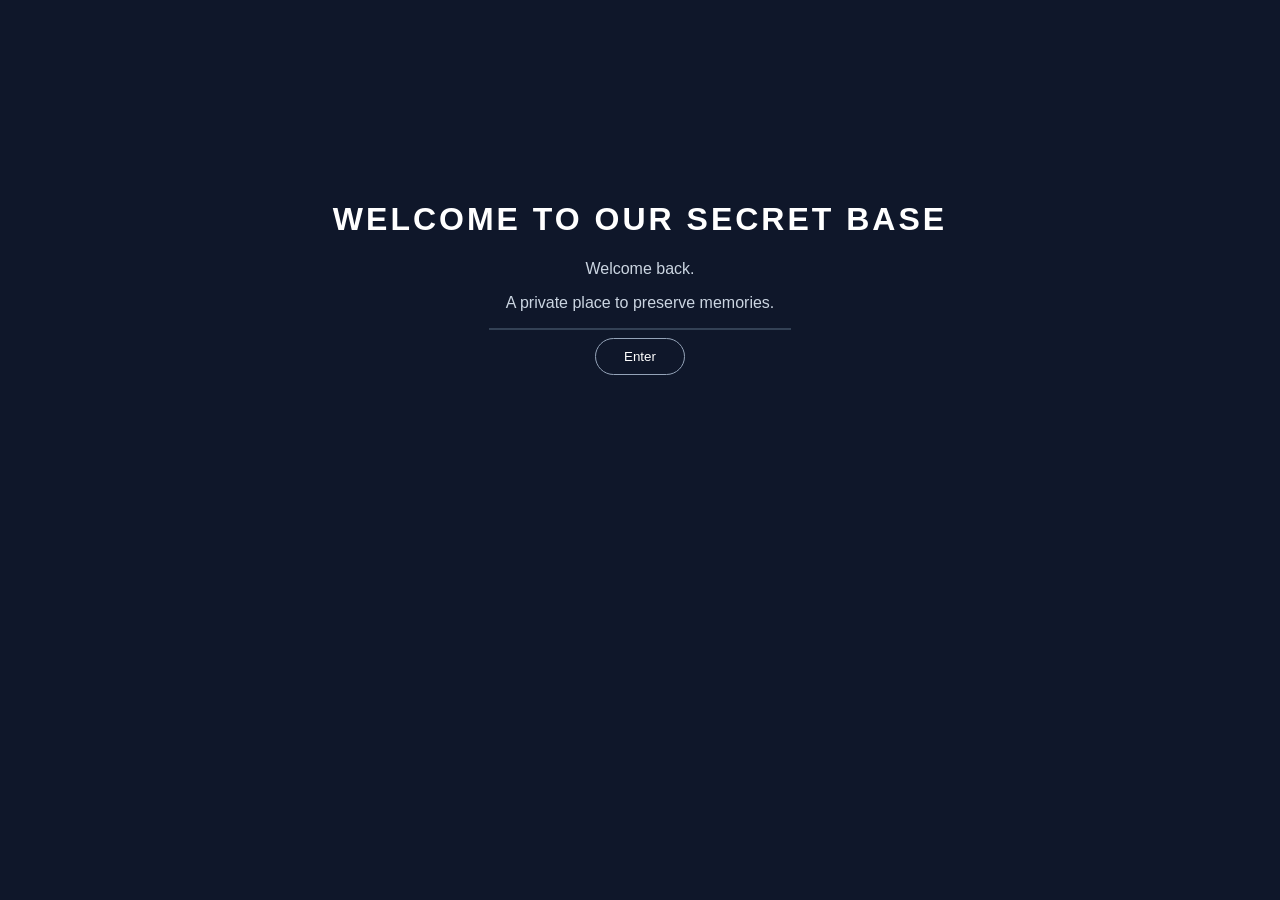
<file: templates/index.html>
<!DOCTYPE html>
<html lang="en">

<head>
    <title>zzdd Secret Base</title>
    <link rel="stylesheet" href="/static/css/style.css">
</head>

<body>

    <div class="hero">

        <h1>WELCOME TO OUR SECRET BASE</h1>

        <p>Welcome back.</p>

        <p>A private place to preserve memories.</p>

        <hr>

        <a href="/albums">
            <button>Enter</button>
        </a>

    </div>

</body>

</html>
</file>
<file: static/css/style.css>
body {
    background-color: #0f172a;
    color: white;
    text-align: center;
    font-family: Arial, sans-serif;
    margin: 0;
}

.hero {
    width: 80%;
    max-width: 800px;
    margin: auto;
    padding-top: 180px;
}

h1 {
    letter-spacing: 3px;
}

p {
    color: #cbd5e1;
}

button {
    padding: 10px 28px;
    border-radius: 999px;
    border: 1px solid #94a3b8;
    background-color: transparent;
    color: white;
    cursor: pointer;
}

hr {
    width: 300px;
    border: 1px solid #334155;
}

/* Albums Page */

.albums-page {
    width: 80%;
    max-width: 900px;
    margin: 0 auto;
    padding-top: 80px;
}

.albums-header {
    display: flex;
    justify-content: space-between;
    align-items: center;
    margin-bottom: 40px;
}

.albums-header h1 {
    margin: 0;
    font-size: 36px;
}

.new-album-button {
    padding: 10px 22px;
    border-radius: 999px;
    border: 1px solid #94a3b8;
    background-color: transparent;
    color: white;
    cursor: pointer;
}

.album-grid {
    display: grid;
    grid-template-columns: repeat(3, 1fr);
    gap: 24px;
}

.album-card {
    aspect-ratio: 1 / 1;
    border: 1px solid #334155;
    border-radius: 18px;
    background-color: #1e293b;
    text-decoration: none;
    color: white;
    position: relative;
    overflow: hidden;
    transition: 0.2s;
}

.album-card:hover {
    transform: scale(1.03);
    border-color: #94a3b8;
}

.album-card .album-title {
    position: absolute;
    left: 0;
    right: 0;
    bottom: 0;
    padding: 18px;
    background: rgba(15, 23, 42, 0.75);
    font-size: 20px;
    font-weight: bold;
}

.album-header .album-title {
    position: static;
    background: none;
    padding: 0;
}

/* Album Detail Page */

.album-page {
    width: 80%;
    max-width: 1000px;
    margin: 0 auto;
    padding-top: 70px;
    padding-bottom: 80px;
}

.album-header {
    display: grid;
    grid-template-columns: 120px 1fr 120px;
    align-items: center;
    margin-bottom: 40px;
}

.back-link {
    color: #cbd5e1;
    text-decoration: none;
    border: 1px solid #475569;
    border-radius: 999px;
    padding: 10px 18px;
    justify-self: start;
}

.back-link:hover {
    border-color: #94a3b8;
    color: white;
}

.album-header h1 {
    margin: 0;
    font-size: 36px;
    letter-spacing: 2px;
}

.photo-grid {
    display: grid;
    grid-template-columns: repeat(3, 1fr);
    gap: 24px;
    min-height: 300px;
}

.empty-state {
    grid-column: 1 / -1;
    min-height: 300px;
    border: 1px dashed #334155;
    border-radius: 18px;
    display: flex;
    flex-direction: column;
    justify-content: center;
    color: #94a3b8;
}

/* Photo Cards */

.photo-card {
    border: 1px solid #334155;
    border-radius: 18px;
    overflow: hidden;
    background-color: #1e293b;
}

.photo-card img {
    width: 100%;
    aspect-ratio: 1 / 1;
    object-fit: cover;
    display: block;
}

.photo-info {
    padding: 14px;
    text-align: left;
}

.photo-info h2 {
    font-size: 18px;
    margin: 0 0 6px 0;
}

.photo-info p {
    margin: 6px 0;
    color: #cbd5e1;
}

.photo-date {
    font-size: 14px;
    color: #94a3b8;
}

/* Upload Panel */

.upload-panel {
    margin-top: 60px;
    border-top: 1px solid #334155;
    padding-top: 30px;
}

.upload-panel summary {
    width: 220px;
    margin: auto;
    list-style: none;
    cursor: pointer;
    text-align: center;
    padding: 14px;
    border: 1px solid #94a3b8;
    border-radius: 999px;
    font-weight: bold;
}

.upload-panel summary::-webkit-details-marker {
    display: none;
}

.upload-panel[open] summary {
    margin-bottom: 25px;
}

.upload-form {
    display: grid;
    gap: 12px;
    max-width: 520px;
    margin: 0 auto;
    padding: 24px;
    border: 1px solid #334155;
    border-radius: 18px;
    background-color: #1e293b;
}

.upload-form input,
.upload-form textarea {
    padding: 12px;
    border-radius: 10px;
    border: 1px solid #475569;
    background-color: #0f172a;
    color: white;
}

.upload-form textarea {
    min-height: 90px;
    resize: vertical;
}

.upload-form button {
    width: fit-content;
    margin: auto;
}
</file>
